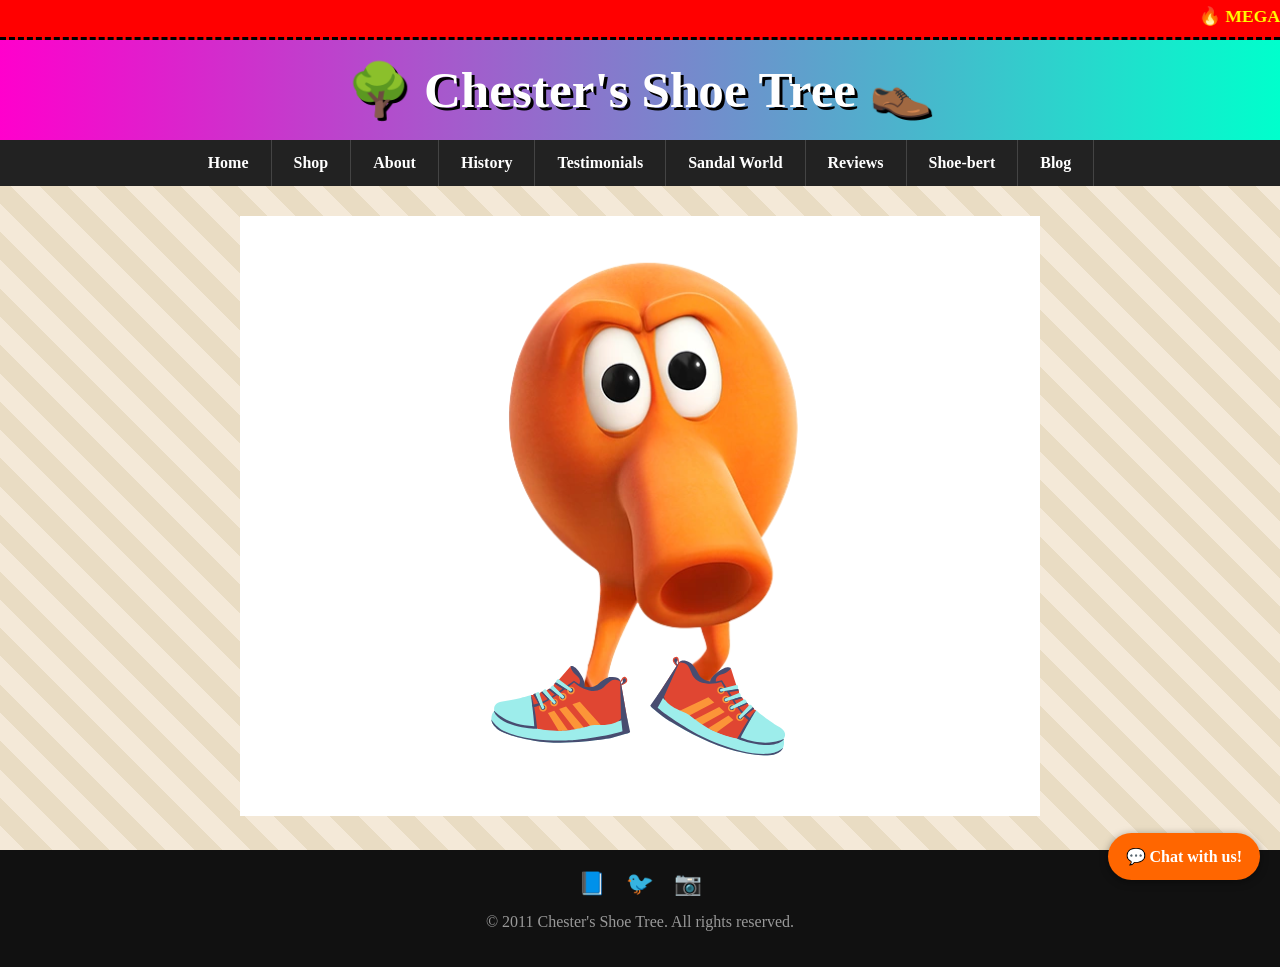
<file: contact.html>
<!DOCTYPE html>
<html lang="en">
<head>
  <meta charset="UTF-8">
  <title>Shoe-bert - Chester's Shoe Tree</title>
  <meta name="viewport" content="width=device-width, initial-scale=1.0">
  <link rel="icon" href="images/favicon.ico">
  <link rel="stylesheet" href="css/style.css">
</head>
<body>

  <div class="marquee-bar">
    <marquee behavior="scroll" direction="left">
      🔥 MEGA CLEARANCE SALE — EVERYTHING MUST GO — DON'T MISS OUT — TELL YOUR FRIENDS — 🔥
    </marquee>
  </div>

  <header class="site-header">
    <h1 class="site-title">🌳 Chester's Shoe Tree 👞</h1>
  </header>

  <nav class="main-nav">
    <a href="index.html">Home</a>
    <a href="shop.html">Shop</a>
    <a href="about.html">About</a>
    <a href="history.html">History</a>
    <a href="testimonials.html">Testimonials</a>
    <a href="sandal-world.html">Sandal World</a>
    <a href="hacked.html">Reviews</a>
    <a href="contact.html">Shoe-bert</a>
    <a href="blog.html">Blog</a>
  </nav>

  <section style="text-align:center;">
    <img src="images/qbert.png" alt="Shoe-bert" style="max-width:100%; height:auto;">
  </section>

  <div class="chat-bubble" onclick="toggleChat()">💬 Chat with us!</div>
  <div class="chat-window" data-chat-window>
    <strong>Live Support</strong>
    <p>Agent Chester is typing...</p>
  </div>

  <footer>
    <div class="social-icons">
      <a href="https://facebook.com/#">📘</a>
      <a href="https://twitter.com/#">🐦</a>
      <a href="https://instagram.com/#">📷</a>
    </div>
    <p>&copy; 2011 Chester's Shoe Tree. All rights reserved.</p>
  </footer>

  <script src="js/script.js"></script>
</body>
</html>
</file>
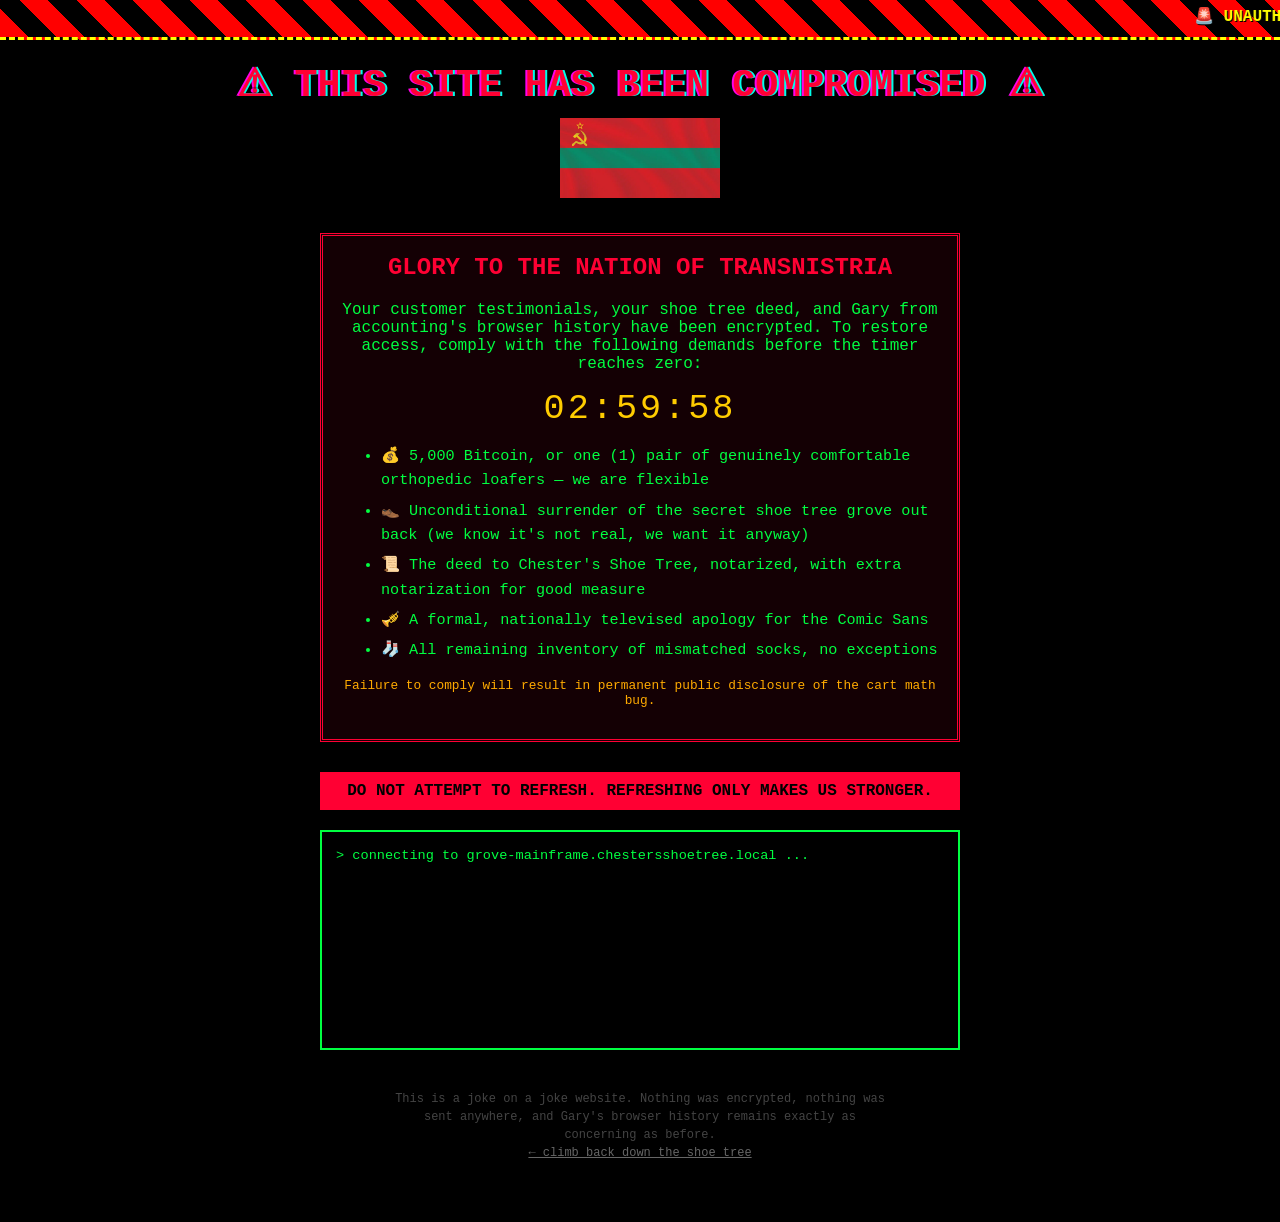
<file: hacked.html>
<!DOCTYPE html>
<html lang="en">
<head>
  <meta charset="UTF-8">
  <title>⚠ SYSTEM COMPROMISED ⚠ - Chester's Shoe Tree</title>
  <meta name="viewport" content="width=device-width, initial-scale=1.0">
  <link rel="icon" href="images/favicon.ico"> <!-- BUG 19 strikes again, even here -->
  <style>
    * { box-sizing: border-box; }

    body {
      margin: 0;
      background: #000;
      color: #00ff41;
      font-family: 'Courier New', monospace;
      overflow-x: hidden;
    }

    .siren-bar {
      background: repeating-linear-gradient(45deg, red, red 20px, black 20px, black 40px);
      color: yellow;
      font-weight: bold;
      padding: 6px 0;
      overflow: hidden;
      white-space: nowrap;
      border-bottom: 3px dashed yellow;
      text-shadow: 1px 1px 0 black;
    }

    .glitch {
      text-align: center;
      font-size: 2.4rem;
      font-weight: bold;
      color: #ff0033;
      padding: 20px 10px 0;
      text-shadow: 2px 0 #00ffea, -2px 0 #ff00ea;
      animation: glitch 2.5s infinite;
    }

    @keyframes glitch {
      0%, 92%, 100% { transform: translate(0, 0); }
      93% { transform: translate(-2px, 1px); }
      94% { transform: translate(2px, -1px); }
      95% { transform: translate(-1px, -1px); }
      96% { transform: translate(1px, 1px); }
    }

    .flag {
      text-align: center;
      margin: 10px auto 0;
    }

    .flag img {
      max-width: 160px;
      width: 100%;
      height: auto;
    }

    .ransom-box {
      max-width: 640px;
      margin: 30px auto;
      border: 3px double #ff0033;
      padding: 18px;
      background: rgba(255, 0, 51, 0.08);
    }

    .ransom-box h2 {
      color: #ff0033;
      text-align: center;
      margin-top: 0;
      animation: blink 1s step-start infinite;
    }

    @keyframes blink {
      50% { opacity: 0.25; }
    }

    .timer {
      text-align: center;
      font-size: 2.2rem;
      color: #ffcc00;
      margin: 10px 0;
      letter-spacing: 3px;
    }

    .demands {
      font-size: 0.95rem;
      line-height: 1.6;
    }

    .demands li { margin-bottom: 6px; }

    .terminal {
      max-width: 640px;
      margin: 20px auto;
      background: #000;
      border: 2px solid #00ff41;
      padding: 14px;
      height: 220px;
      overflow-y: auto;
      font-size: 0.85rem;
      line-height: 1.5;
    }

    .terminal .prompt::before {
      content: "> ";
      color: #00ff41;
    }

    .terminal-cursor {
      display: inline-block;
      width: 8px;
      background: #00ff41;
      animation: blink 0.8s step-start infinite;
    }

    .warning-banner {
      text-align: center;
      background: #ff0033;
      color: black;
      font-weight: bold;
      padding: 10px;
      margin: 20px auto;
      max-width: 640px;
      text-transform: uppercase;
      animation: blink 1.4s step-start infinite;
    }

    .escape-hatch {
      text-align: center;
      margin: 40px auto 60px;
      font-size: 0.75rem;
      color: #444;
      max-width: 500px;
      line-height: 1.5;
    }

    .escape-hatch a {
      color: #666;
    }
  </style>
</head>
<body>

  <audio autoplay loop>
    <source src="audio/anthem.mp3" type="audio/mpeg">
  </audio>

  <div class="siren-bar">
    <marquee behavior="scroll" direction="left">
      🚨 UNAUTHORIZED ACCESS DETECTED — YOUR SHOE TREE HAS BEEN SEIZED — DO NOT TURN OFF YOUR COMPUTER — 🚨
    </marquee>
  </div>

  <div class="glitch">⚠ THIS SITE HAS BEEN COMPROMISED ⚠</div>
  <div class="flag">
    <img src="images/transnistria.webp">
  </div>
  <div class="ransom-box">
    <h2>GLORY TO THE NATION OF TRANSNISTRIA</h2>
    <p style="text-align:center;">
      Your customer testimonials, your shoe tree deed, and Gary from accounting's browser history
      have been encrypted. To restore access, comply with the following demands before the timer
      reaches zero:
    </p>

    <div class="timer" data-hack-timer>02:59:59</div>

    <ul class="demands">
      <li>💰 5,000 Bitcoin, or one (1) pair of genuinely comfortable orthopedic loafers — we are flexible</li>
      <li>👞 Unconditional surrender of the secret shoe tree grove out back (we know it's not real, we want it anyway)</li>
      <li>📜 The deed to Chester's Shoe Tree, notarized, with extra notarization for good measure</li>
      <li>🎺 A formal, nationally televised apology for the Comic Sans</li>
      <li>🧦 All remaining inventory of mismatched socks, no exceptions</li>
    </ul>

    <p style="text-align:center; font-size:0.8rem; color:#ffaa00;">
      Failure to comply will result in permanent public disclosure of the cart math bug.
    </p>
  </div>

  <div class="warning-banner">Do not attempt to refresh. Refreshing only makes us stronger.</div>

  <div class="terminal" data-hack-terminal></div>

  <div class="escape-hatch">
    This is a joke on a joke website. Nothing was encrypted, nothing was sent anywhere, and Gary's
    browser history remains exactly as concerning as before.
    <br><a href="index.html">← climb back down the shoe tree</a>
  </div>

  <script>
    (function () {
      var lines = [
        "connecting to grove-mainframe.chestersshoetree.local ...",
        "access granted (password was 'chester1987', for shame)",
        "locating testimonials.html ...",
        "encrypting diane-r-review.txt ... done",
        "encrypting garys-shoe-opinions.doc ... done",
        "encrypting the-secret-grove-map.pdf ... done",
        "exfiltrating mismatched sock inventory ...",
        "uploading to undisclosed location via dial-up modem ...",
        "demanding ransom in bitcoin and/or orthopedic loafers ...",
        "this message will not self destruct, we're not made of budget"
      ];

      var term = document.querySelector('[data-hack-terminal]');
      var i = 0;

      function addLine() {
        if (!term) return;
        var div = document.createElement('div');
        div.className = 'prompt';
        div.textContent = lines[i % lines.length];
        term.appendChild(div);
        term.scrollTop = term.scrollHeight;
        i++;
        setTimeout(addLine, 1400);
      }
      addLine();

      var timerEl = document.querySelector('[data-hack-timer]');
      var secondsLeft = 3 * 60 * 60 - 1;

      function renderTimer() {
        if (!timerEl) return;
        if (secondsLeft <= 0) {
          secondsLeft = 3 * 60 * 60 - 1; // the deadline that never actually arrives
        }
        var h = Math.floor(secondsLeft / 3600);
        var m = Math.floor((secondsLeft % 3600) / 60);
        var s = secondsLeft % 60;
        function pad(n) { return String(n).padStart(2, '0'); }
        timerEl.textContent = pad(h) + ':' + pad(m) + ':' + pad(s);
        secondsLeft--;
      }
      renderTimer();
      setInterval(renderTimer, 1000);
    })();
  </script>

</body>
</html>
</file>
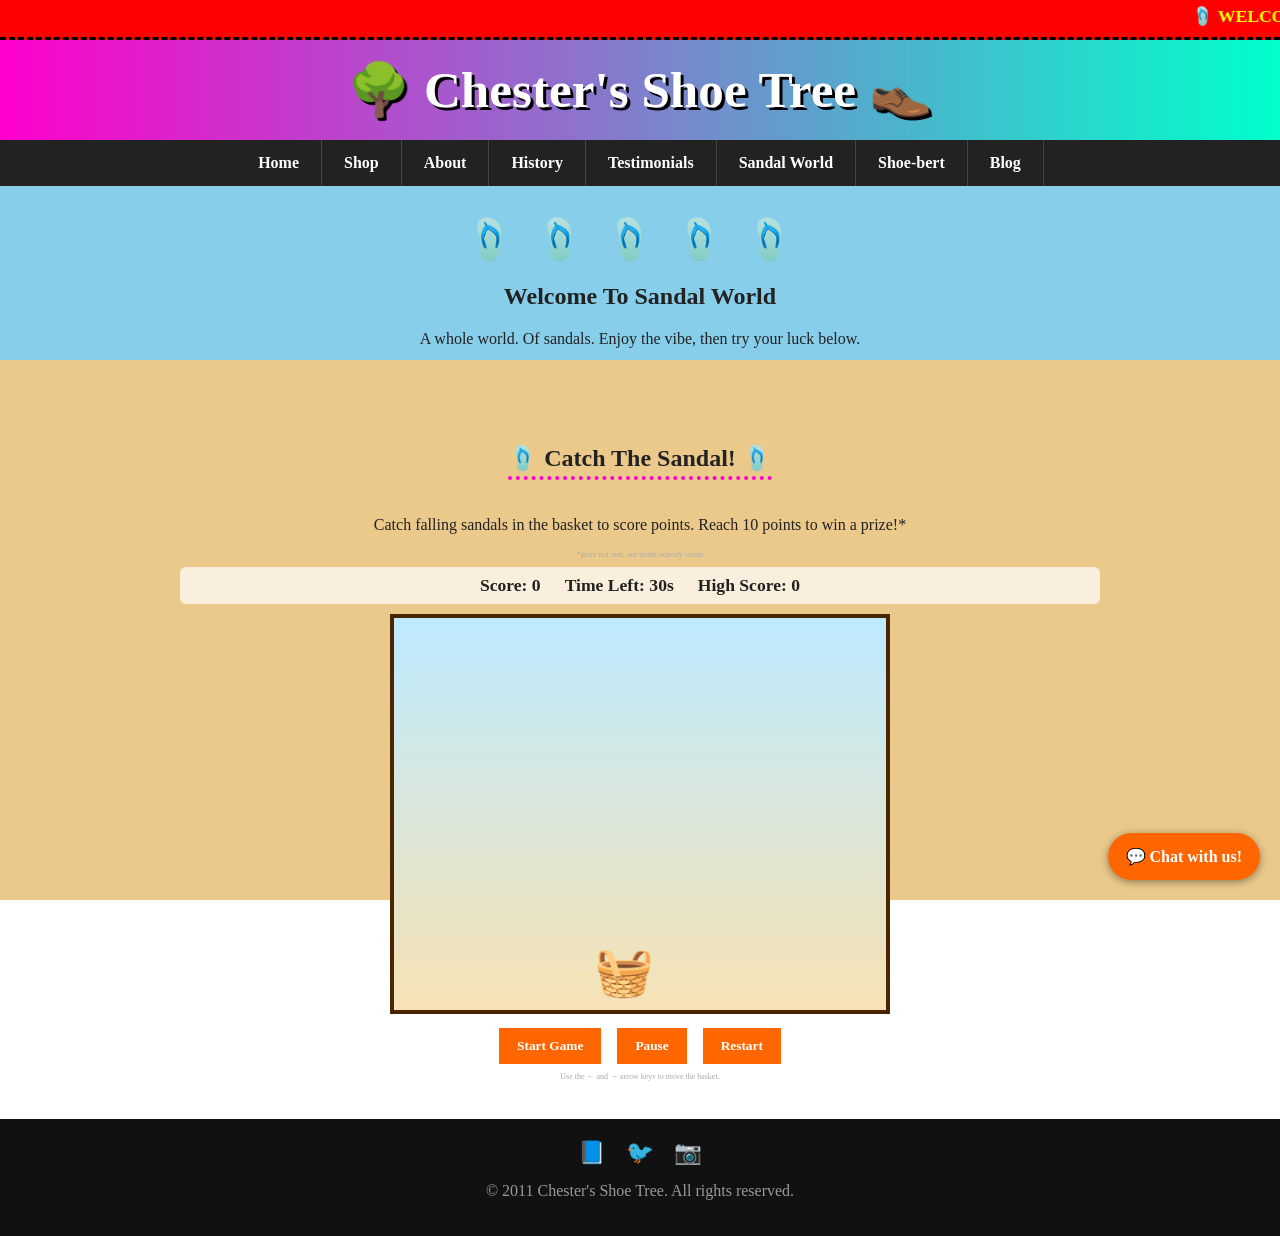
<file: sandal-world.html>
<!DOCTYPE html>
<html lang="en">
<head>
  <meta charset="UTF-8">
  <title>Sandal World - Chester's Shoe Tree</title>
  <meta name="viewport" content="width=device-width, initial-scale=1.0">
  <link rel="icon" href="images/favicon.ico">
  <link rel="stylesheet" href="css/style.css">
</head>
<body class="sandal-page">

  <div class="marquee-bar">
    <marquee behavior="scroll" direction="left">
      🩴 WELCOME TO SANDAL WORLD 🩴 THE FINEST FLIP FLOPS EVER SOLD 🩴 PLAY OUR GAME BELOW 🩴
    </marquee>
  </div>

  <header class="site-header">
    <h1 class="site-title">🌳 Chester's Shoe Tree 👞</h1>
  </header>

  <nav class="main-nav">
    <a href="index.html">Home</a>
    <a href="shop.html">Shop</a>
    <a href="about.html">About</a>
    <a href="history.html">History</a>
    <a href="testimonials.html">Testimonials</a>
    <a href="sandal-world.html">Sandal World</a>
    <a href="contact.html">Shoe-bert</a>
    <a href="blog.html">Blog</a>
  </nav>

  <section class="sandal-hero">
    <div class="sandal-decor">🩴🩴🩴🩴🩴</div>
    <h2>Welcome To Sandal World</h2>
    <p>A whole world. Of sandals. Enjoy the vibe, then try your luck below.</p>
  </section>

  <section style="text-align:center;">
    <h2 class="section-title">🩴 Catch The Sandal! 🩴</h2>
    <p>Catch falling sandals in the basket to score points. Reach 10 points to win a prize!*</p>
    <p class="tiny-disclaimer">*prize not real, see terms nobody wrote</p>

    <div id="game-hud">
      <span>Score: <span id="game-score">0</span></span>
      <span>Time Left: <span id="game-timer">30</span>s</span>
      <span>High Score: <span id="game-highscore">0</span></span>
    </div>

    <div id="game-area">
      <div id="game-basket">🧺</div>
    </div>

    <div id="game-controls">
      <button onclick="startGame()">Start Game</button>
      <button onclick="pauseGame()" id="pause-btn">Pause</button>
      <button onclick="restartGame()">Restart</button>
    </div>
    <p class="tiny-disclaimer">Use the ← and → arrow keys to move the basket.</p>
  </section>

  <div class="chat-bubble" onclick="toggleChat()">💬 Chat with us!</div>
  <div class="chat-window" data-chat-window>
    <strong>Live Support</strong>
    <p>Agent Chester is typing...</p>
  </div>

  <footer>
    <div class="social-icons">
      <a href="https://facebook.com/#">📘</a>
      <a href="https://twitter.com/#">🐦</a>
      <a href="https://instagram.com/#">📷</a>
    </div>
    <p>&copy; 2011 Chester's Shoe Tree. All rights reserved.</p>
  </footer>

  <script src="js/script.js"></script>
  <script src="js/sandal-game.js"></script>
</body>
</html>
</file>
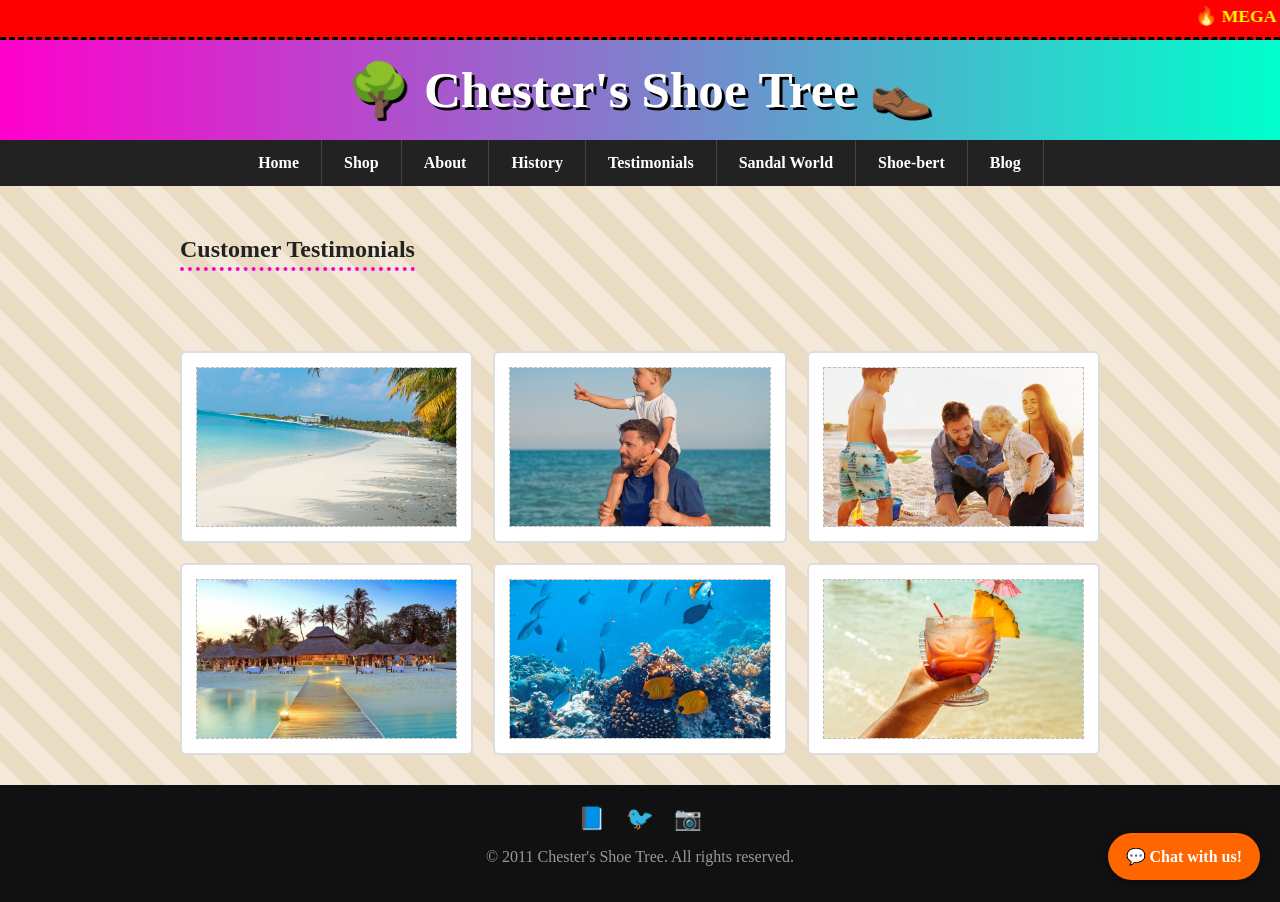
<file: testimonials.html>
<!DOCTYPE html>
<html lang="en">

<head>
  <meta charset="UTF-8">
  <title>Testimonials - Chester's Shoe Tree</title>
  <meta name="viewport" content="width=device-width, initial-scale=1.0">
  <link rel="icon" href="images/favicon.ico">
  <link rel="stylesheet" href="css/style.css">
</head>

<body>

  <div class="marquee-bar">
    <marquee behavior="scroll" direction="left">
      🔥 MEGA CLEARANCE SALE — EVERYTHING MUST GO — DON'T MISS OUT — TELL YOUR FRIENDS — 🔥
    </marquee>
  </div>

  <header class="site-header">
    <h1 class="site-title">🌳 Chester's Shoe Tree 👞</h1>
  </header>

  <nav class="main-nav">
    <a href="index.html">Home</a>
    <a href="shop.html">Shop</a>
    <a href="about.html">About</a>
    <a href="history.html">History</a>
    <a href="testimonials.html">Testimonials</a>
    <a href="sandal-world.html">Sandal World</a>
    <a href="contact.html">Shoe-bert</a>
    <a href="blog.html">Blog</a>
  </nav>

  <section>
    <h2 class="section-title">Customer Testimonials</h2>
  </section>

  <section>
    <div class="testimonial-grid">

      <!-- BUG 28: testimonial photos are real, they're just someone's vacation pictures -->
      <div class="testimonial-card">
        <div class="testimonial-media">
          <img src="images/3.png" alt="Photo submitted by Diane R., verified customer">
        </div>
      </div>

      <div class="testimonial-card">
        <div class="testimonial-media">
          <img src="images/6.png" alt="Photo submitted by Gary, verified customer">
        </div>
      </div>

      <div class="testimonial-card">
        <div class="testimonial-media">
          <img src="images/2.png" alt="Photo submitted by Marge T., verified customer">
        </div>
      </div>

      <div class="testimonial-card">
        <div class="testimonial-media">
          <img src="images/5.png" alt="Photo submitted by Harold P., verified customer">
        </div>
      </div>

      <div class="testimonial-card">
        <div class="testimonial-media">
          <img src="images/4.png" alt="Photo submitted by Priya S., verified customer">
        </div>
      </div>

      <div class="testimonial-card">
        <div class="testimonial-media">
          <img src="images/7.png" alt="Photo submitted by Bob K., verified customer">
        </div>
      </div>
    </div>
  </section>

  <div class="chat-bubble" onclick="toggleChat()">💬 Chat with us!</div>
  <div class="chat-window" data-chat-window>
    <strong>Live Support</strong>
    <p>Agent Chester is typing...</p>
  </div>

  <footer>
    <div class="social-icons">
      <a href="https://facebook.com/#">📘</a>
      <a href="https://twitter.com/#">🐦</a>
      <a href="https://instagram.com/#">📷</a>
    </div>
    <p>&copy; 2011 Chester's Shoe Tree. All rights reserved.</p>
  </footer>

  <script src="js/script.js"></script>
</body>

</html>
</file>
<file: css/style.css>
/* Chester's Shoe Tree — site styles
   (BUG references match BUGS.md) */

* {
  box-sizing: border-box;
}

body {
  margin: 0;
  font-family: 'Comic Sans MS', 'Comic Sans', cursive; /* BUG 1: Comic Sans everywhere */
  background-color: #f4e9d8;
  background-image: repeating-linear-gradient(45deg, #f4e9d8, #f4e9d8 20px, #e9dcc3 20px, #e9dcc3 40px); /* BUG 2: tiled 2003-era background */
  color: #222;
  cursor: url('[data-uri]'), auto;
}

a {
  color: #0033cc;
}

/* ===== Top marquee sale bar ===== */
.marquee-bar {
  background: red;
  color: yellow;
  font-weight: bold;
  padding: 6px 0;
  overflow: hidden;
  white-space: nowrap;
  border-bottom: 3px dashed black;
}

.marquee-bar marquee {
  font-size: 1.1rem;
}

/* ===== Header ===== */
header.site-header {
  background: linear-gradient(90deg, #ff00cc, #00ffcc); /* BUG 3: clashing neon gradient */
  padding: 20px;
  text-align: center;
  position: relative;
}

.site-title {
  font-size: 3.2rem;
  margin: 0;
  color: white;
  text-shadow: 3px 3px 0 #000;
  animation: blinker 1s linear infinite; /* BUG 4: <blink> reincarnated via CSS */
}

@keyframes blinker {
  50% { opacity: 0.15; }
}

/* ===== Nav ===== */
nav.main-nav {
  background: #222;
  display: flex;
  justify-content: center;
  gap: 0;
  flex-wrap: wrap;
}

nav.main-nav a {
  color: #fff;
  text-decoration: none;
  padding: 14px 22px;
  font-weight: bold;
  border-right: 1px solid #444;
}

nav.main-nav a:hover {
  background: #ff00cc;
  color: #000;
}

/* ===== Hero ===== */
.hero {
  position: relative;
  min-height: 340px;
  background: #ccc url('../images/hero-shoe.jpg') center/cover no-repeat; /* BUG 5: image path does not exist -> broken image */
  display: flex;
  align-items: center;
  justify-content: center;
  text-align: center;
  padding: 40px 20px;
}

.hero h2 {
  background: rgba(255,255,255,0.85);
  padding: 10px 20px;
  font-size: 2rem;
  z-index: 5; /* BUG 6: pointless z-index soup, see .floating-sparkle */
}

.hero-cta {
  display: inline-block;
  margin-top: 12px;
  background: gold;
  border: 3px solid #b8860b;
  padding: 10px 18px;
  font-weight: bold;
  text-decoration: none;
  color: #4a2600;
}

/* ===== Sections ===== */
section {
  padding: 30px 20px;
  max-width: 960px;
  margin: 0 auto;
}

h2.section-title {
  border-bottom: 4px dotted #ff00cc;
  display: inline-block;
  padding-bottom: 4px;
}

/* ===== Visitor Counter ===== */
.visitor-counter {
  text-align: center;
  font-family: 'Courier New', monospace;
  background: black;
  color: #00ff00;
  display: inline-block;
  padding: 8px 14px;
  letter-spacing: 4px;
  border: 4px ridge #888;
}

/* ===== Reviews ===== */
.review-card {
  border: 2px solid #ddd;
  background: #fff;
  padding: 14px;
  margin-bottom: 14px;
  border-radius: 6px;
}

.review-stars {
  color: gold;
  font-size: 1.3rem;
}

/* ===== Testimonials gallery (testimonials.html) ===== */
.testimonial-grid {
  display: grid;
  grid-template-columns: repeat(auto-fill, minmax(240px, 1fr));
  gap: 20px;
}

.testimonial-card {
  background: white;
  border: 2px solid #ddd;
  border-radius: 6px;
  padding: 14px;
  display: flex;
  flex-direction: column;
  gap: 8px;
}

.testimonial-media {
  height: 160px;
  background: #eee;
  display: flex;
  align-items: center;
  justify-content: center;
  overflow: hidden;
  position: relative;
  border: 1px dashed #bbb;
}

.testimonial-media img {
  width: 100%;
  height: 100%;
  object-fit: cover;
}

.testimonial-name {
  font-weight: bold;
}

/* ===== Products (shop.html) ===== */
.product-grid {
  display: grid;
  grid-template-columns: repeat(auto-fill, minmax(200px, 1fr));
  gap: 20px;
}

.product-card {
  background: white;
  border: 2px solid #999;
  padding: 12px;
  text-align: center;
}

.product-card img {
  width: 100%;
  height: 140px;
  object-fit: cover;
  background: #eee;
}

.product-card .price {
  font-size: 1.3rem;
  font-weight: bold;
  color: green;
}

.add-cart-btn {
  background: #00cc44;
  border: none;
  padding: 8px 14px;
  color: white;
  font-weight: bold;
  cursor: pointer;
  margin-top: 6px;
}

.cart-summary {
  border: 3px double #333;
  padding: 14px;
  margin-top: 20px;
  background: #fffbe6;
  font-size: 1.2rem;
}

/* ===== Newsletter ===== */
.newsletter-box {
  background: #003300;
  color: #fff;
  padding: 20px;
  text-align: center;
}

.newsletter-box input[type="email"] {
  padding: 8px;
  width: 220px;
  max-width: 60%;
}

.newsletter-box button {
  padding: 8px 16px;
  background: yellow;
  border: none;
  font-weight: bold;
  cursor: pointer;
}

/* ===== Footer ===== */
footer {
  background: #111;
  color: #999;
  text-align: center;
  padding: 20px;
}

footer .fine-print {
  font-size: 8px; /* BUG 7: unreadable legal text, on purpose */
  color: #555;
  max-width: 600px;
  margin: 10px auto 0;
  line-height: 1.1;
}

.social-icons a {
  color: #fff;
  margin: 0 8px;
  text-decoration: none;
  font-size: 1.4rem;
}

/* ===== Floating sparkle cursor trail ===== */
.floating-sparkle {
  position: fixed;
  pointer-events: none;
  font-size: 18px;
  z-index: 9999;
  animation: sparkle-fade 0.8s ease-out forwards;
}

@keyframes sparkle-fade {
  from { opacity: 1; transform: translateY(0) scale(1); }
  to   { opacity: 0; transform: translateY(-20px) scale(0.4); }
}

/* ===== Back to top button ===== */
.back-to-top {
  display: block;
  margin: 40px auto;
  background: #ff00cc;
  color: white;
  border: 3px solid #990077;
  padding: 14px 26px;
  font-size: 1.1rem;
  font-weight: bold;
  font-family: inherit;
  cursor: pointer;
  border-radius: 6px;
}

.back-to-top:disabled {
  opacity: 0.7;
  cursor: wait;
}

/* ===== Live chat bubble ===== */
.chat-bubble {
  position: fixed;
  bottom: 20px;
  right: 20px;
  background: #ff6600;
  color: white;
  padding: 14px 18px;
  border-radius: 50px;
  font-weight: bold;
  cursor: pointer;
  box-shadow: 0 2px 8px rgba(0,0,0,0.4);
  z-index: 500; /* clashes with .hero h2 z-index, part of BUG 6 */
}

.chat-window {
  position: fixed;
  bottom: 80px;
  right: 20px;
  width: 240px;
  background: white;
  border: 2px solid #333;
  padding: 10px;
  display: none;
}

.chat-window.open {
  display: block;
}

/* ===== Under construction (about.html) ===== */
.construction-banner {
  background: repeating-linear-gradient(45deg, yellow, yellow 20px, black 20px, black 40px);
  color: black;
  font-weight: bold;
  text-align: center;
  padding: 10px;
  text-shadow: 1px 1px 0 yellow;
}

/* ===== Content background (about.html) ===== */
.about-content {
  background: url('../images/bg.png') repeat;
  padding: 20px 0;
}

/* ===== 404-ish helper (used nowhere real, just decorative) ===== */
.tiny-disclaimer {
  font-size: 8px;
  color: #aaa;
}

/* ===== Sandal World (sandal-world.html) ===== */
body.sandal-page {
  background: linear-gradient(180deg, #87ceeb 0%, #87ceeb 40%, #ebc98b 40%, #ebc98b 100%);
  background-attachment: fixed;
}

.sandal-hero {
  text-align: center;
  padding: 30px 20px;
}

.sandal-decor {
  font-size: 2.5rem;
  letter-spacing: 20px;
}

#game-hud {
  display: flex;
  justify-content: center;
  flex-wrap: wrap;
  gap: 24px;
  font-weight: bold;
  margin-bottom: 10px;
  font-size: 1.1rem;
  background: rgba(255,255,255,0.7);
  padding: 8px;
  border-radius: 6px;
}

#game-area {
  position: relative;
  width: 100%;
  max-width: 500px;
  height: 400px;
  margin: 0 auto;
  background: linear-gradient(180deg, #bdeaff 0%, #f7e2b4 100%);
  border: 4px solid #4a2600;
  overflow: hidden;
}

/* BUG 42: the basket's true hit-testing position (its inline `left`) and its
   rendered position (shifted by this transform) are not the same place,
   so catches never quite line up with where the basket visually is */
#game-basket {
  position: absolute;
  bottom: 10px;
  left: 160px;
  font-size: 48px;
  transform: translateX(40px);
}

.falling-sandal {
  position: absolute;
  font-size: 32px;
  top: 0;
}

#game-controls {
  text-align: center;
  margin-top: 14px;
}

#game-controls button {
  background: #ff6600;
  color: white;
  border: none;
  padding: 10px 18px;
  margin: 0 6px;
  font-weight: bold;
  cursor: pointer;
  font-family: inherit;
}
</file>
